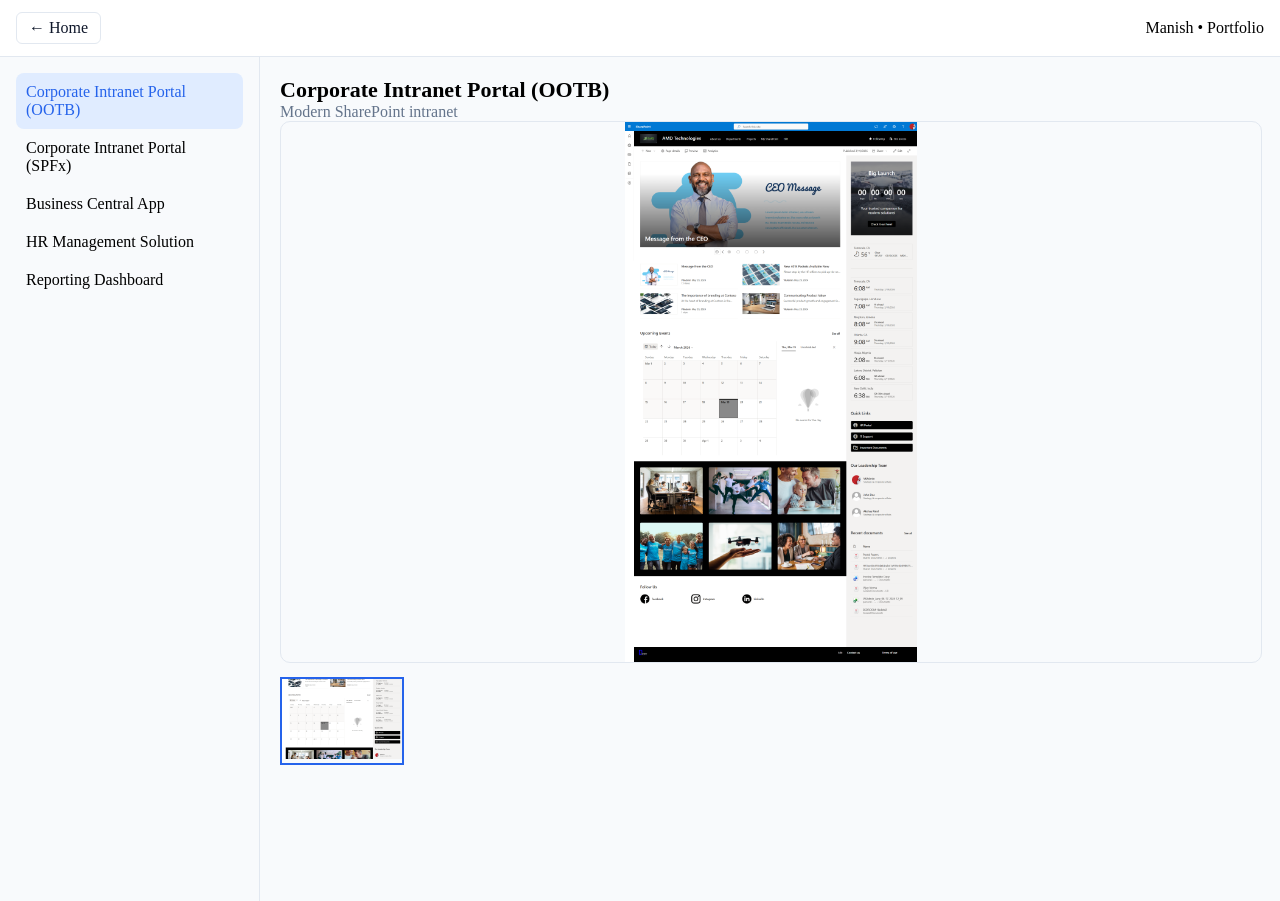
<file: portfolio-gallery.html>
<!DOCTYPE html>
<html lang="en">
<head>
<meta charset="UTF-8">
<meta name="viewport" content="width=device-width, initial-scale=1.0">
<title>Manish Portfolio</title>

<style>
:root {
  --bg:#f8fafc;
  --panel:#fff;
  --border:#e2e8f0;
  --text:#0f172a;
  --muted:#64748b;
  --primary:#2563eb;
  --hover:#f1f5f9;
}

body{
  margin:0;
  font-family:Segoe UI, Inter;
  background:var(--bg);
}

/* NAVBAR */
.navbar{
  height:56px;
  background:var(--panel);
  border-bottom:1px solid var(--border);
  display:flex;
  align-items:center;
  justify-content:space-between;
  padding:0 16px;
  position:sticky;
  top:0;
  z-index:1000;
}
.nav-btn{
  padding:6px 12px;
  border:1px solid var(--border);
  border-radius:6px;
  text-decoration:none;
  color:var(--text);
  background:white;
}
.nav-btn:hover{background:var(--hover);}

/* Layout */
.layout{
  display:grid;
  grid-template-columns:260px 1fr;
  height:calc(100vh - 56px);
}

/* Sidebar */
.sidebar{
  border-right:1px solid var(--border);
  padding:16px;
}
.project-item{
  padding:10px;
  border-radius:8px;
  cursor:pointer;
}
.project-item:hover{background:var(--hover);}
.project-item.active{
  background:#e0ecff;
  color:var(--primary);
}

/* Main */
.main{
  padding:20px;
  overflow:auto;
}
.title{font-size:22px;font-weight:600;}
.desc{color:var(--muted);}

/* Image */
.image-wrap{position:relative;}
.main-image{
  width:100%;
  max-height:60vh;
  object-fit:contain;
  border:1px solid var(--border);
  border-radius:10px;
  cursor:zoom-in;
}

/* Arrows */
.nav-arrow{
  position:absolute;
  top:50%;
  transform:translateY(-50%);
  width:44px;height:44px;
  border-radius:50%;
  background:rgba(0,0,0,0.5);
  color:white;
  border:none;
  cursor:pointer;
  opacity:0;
}
.image-wrap:hover .nav-arrow{opacity:1;}
.nav-left{left:10px;}
.nav-right{right:10px;}

@media(max-width:768px){
  .nav-arrow{opacity:1;}
}

/* Thumbs */
.thumb-list{
  display:flex;
  gap:10px;
  margin-top:10px;
}
.thumb{
  width:120px;
  border:1px solid var(--border);
  cursor:pointer;
}
.thumb.active{border:2px solid var(--primary);}
.thumb img{
  width:100%;
  height:80px;
  object-fit:cover;
}

/* MODAL FIXED */
.modal{
  position:fixed;
  inset:0;
  background:rgba(0,0,0,0.9);
  display:none;
  z-index:2000; /* FIXED */
}
.modal.active{display:block;}

.modal-stage{
  position:absolute;
  inset:0;
  display:flex;
  justify-content:center;
  align-items:center;
  cursor:grab;
  z-index:1;
}
.modal-stage.dragging{cursor:grabbing;}

.zoom-image{
  max-width:90vw;
  max-height:85vh;
  transform-origin:center;
}

/* Modal arrows */
.modal-arrow{
  position:absolute;
  top:50%;
  transform:translateY(-50%);
  width:50px;height:50px;
  border-radius:50%;
  background:white;
  border:none;
  cursor:pointer;
  z-index:2100; /* FIXED */
}
.modal-left{left:20px;}
.modal-right{right:20px;}

/* Controls */
.controls{
  position:absolute;
  top:10px;
  right:10px;
  display:flex;
  gap:6px;
  z-index:2100; /* FIXED */
  background:rgba(255,255,255,0.7);
  backdrop-filter:blur(6px);
  padding:6px;
  border-radius:8px;
}

.icon-btn{
  width:36px;height:36px;
  border:1px solid #ccc;
  background:white;
  cursor:pointer;
}

/* Prevent click blocking */
.controls,
.modal-arrow{
  pointer-events:auto;
}
</style>
</head>

<body>

<div class="navbar">
  <a href="index.html" class="nav-btn">← Home</a>
  <div>Manish • Portfolio</div>
</div>

<div class="layout">

<div class="sidebar" id="projectList"></div>

<div class="main">
  <div class="title" id="title"></div>
  <div class="desc" id="desc"></div>

  <div class="image-wrap">
    <button class="nav-arrow nav-left" id="prevImageBtn">◀</button>
    <img id="mainImage" class="main-image">
    <button class="nav-arrow nav-right" id="nextImageBtn">▶</button>
  </div>

  <div class="thumb-list" id="thumbs"></div>

  <div id="tags"></div>
  <ul id="highlights"></ul>
</div>

</div>

<!-- Modal -->
<div class="modal" id="modal">

  <button class="modal-arrow modal-left" id="modalPrevBtn">◀</button>
  <button class="modal-arrow modal-right" id="modalNextBtn">▶</button>

  <div class="controls">
    <button class="icon-btn" id="zin">+</button>
    <button class="icon-btn" id="zout">-</button>
    <button class="icon-btn" id="zreset">⟳</button>
    <button class="icon-btn" id="close">✕</button>
  </div>

  <div class="modal-stage" id="stage">
    <img id="zoomImg" class="zoom-image">
  </div>

</div>

<script>
const projects = [
{
name:'Corporate Intranet Portal (OOTB)',
description:'Modern SharePoint intranet',
tech:['SharePoint','SPFx','M365'],
highlights:['Navigation','UX','Reusable components'],
images:[{src:'images/CoporateSite.png'}]
},
{
name:'Corporate Intranet Portal (SPFx)',
description:'SPFx intranet',
tech:['SharePoint','SPFx'],
highlights:['Custom UI'],
images:[{src:'images/spfx/home.png'}]
},
{
name:'Business Central App',
description:'Power Apps integration',
tech:['Power Apps','Power Automate'],
highlights:['Automation','Workflow'],
images:[
{src:'images/bc/1.png'},
{src:'images/bc/2.png'},
{src:'images/bc/3.png'}
]
},
{
name:'HR Management Solution',
description:'HR workflows system',
tech:['Power Apps','Dataverse'],
highlights:['Approvals','Tracking'],
images:[
{src:'images/hr/1.png'},
{src:'images/hr/2.png'},
{src:'images/hr/3.png'}
]
},
{
name:'Reporting Dashboard',
description:'Power BI analytics',
tech:['Power BI'],
highlights:['KPIs','Data insights'],
images:[
{src:'images/report/1.png'},
{src:'images/report/2.png'},
{src:'images/report/3.png'}
]
}
];

let pIndex=0,iIndex=0;
let scale=1,x=0,y=0,drag=false,sx=0,sy=0;

const img=document.getElementById("mainImage");
const zoom=document.getElementById("zoomImg");
const modal=document.getElementById("modal");
const stage=document.getElementById("stage");

/* Render */
function render(){
let p=projects[pIndex];

title.textContent=p.name;
desc.textContent=p.description;

img.src=p.images[iIndex].src;
zoom.src=img.src;

projectList.innerHTML="";
projects.forEach((proj,i)=>{
let d=document.createElement("div");
d.className="project-item"+(i===pIndex?" active":"");
d.textContent=proj.name;
d.onclick=()=>{pIndex=i;iIndex=0;render();};
projectList.appendChild(d);
});

thumbs.innerHTML="";
p.images.forEach((im,i)=>{
let t=document.createElement("div");
t.className="thumb"+(i===iIndex?" active":"");
t.innerHTML=`<img src="${im.src}">`;
t.onclick=()=>{iIndex=i;render();};
thumbs.appendChild(t);
});
}

/* Navigation */
prevImageBtn.onclick=()=>{let l=projects[pIndex].images.length;iIndex=(iIndex-1+l)%l;render();}
nextImageBtn.onclick=()=>{let l=projects[pIndex].images.length;iIndex=(iIndex+1)%l;render();}
modalPrevBtn.onclick=()=>prevImageBtn.onclick();
modalNextBtn.onclick=()=>nextImageBtn.onclick();

/* Modal */
img.onclick=()=>{modal.classList.add("active");scale=1;x=0;y=0;update();}

/* FIXED CLOSE BUTTON */
document.getElementById("close").addEventListener("click",(e)=>{
  e.stopPropagation();
  modal.classList.remove("active");
});

/* Outside click */
modal.addEventListener("click",(e)=>{
  if(e.target===modal) modal.classList.remove("active");
});

/* ESC */
document.addEventListener("keydown",(e)=>{
  if(e.key==="Escape") modal.classList.remove("active");
});

/* Zoom */
stage.onwheel=e=>{e.preventDefault();scale+=e.deltaY<0?0.2:-0.2;update();}
stage.onmousedown=e=>{drag=true;sx=e.clientX-x;sy=e.clientY-y;stage.classList.add("dragging");}
window.onmousemove=e=>{if(!drag)return;x=e.clientX-sx;y=e.clientY-sy;update();}
window.onmouseup=()=>{drag=false;stage.classList.remove("dragging");}

zin.onclick=()=>{scale+=0.3;update();}
zout.onclick=()=>{scale-=0.3;update();}
zreset.onclick=()=>{scale=1;x=0;y=0;update();}

function update(){
zoom.style.transform=`translate(${x}px,${y}px) scale(${scale})`;
}

render();
</script>

</body>
</html>
</file>
